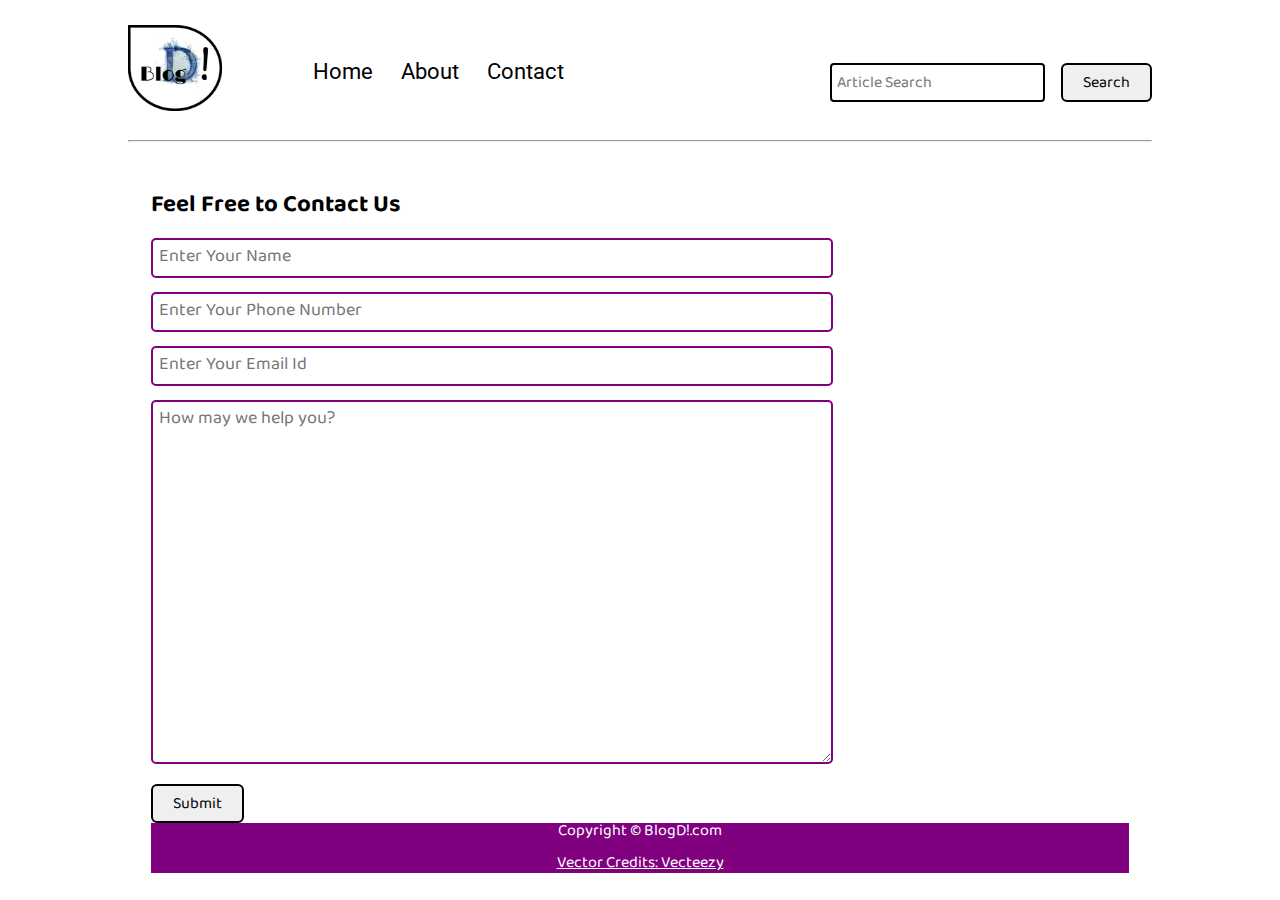
<file: contact.html>
<!DOCTYPE html>
<html lang="en">

<head>
  <meta charset="UTF-8">
  <meta name="viewport" content="width=device-width, initial-scale=1.0">
  <link rel="stylesheet" href="css/utils.css">
  <link rel="stylesheet" href="css/style.css">
  <link rel="stylesheet" href="css/contact.css">
  <link rel="shortcut icon" href="favicon.ico" type="image/x-icon">

  <link rel="stylesheet" href="css/mobile.css">
  <title>BlogD! - Wonderfull place for bloggers</title>
</head>

<body>
  <nav class="navigation max-width-1 m-auto">
    <div class="nav-left">
      <a href="/">
        <span><img src="img/home.svg/PicsArt_09-04-12.57.03.png" width="94px" alt=""></span>
      </a>
      <ul>
        <li><a href="index.html">Home</a></li>
        <li><a href="#">About</a></li>
        <li><a href="contact.html">Contact</a></li>
      </ul>
    </div>
    <div class="nav-right">
      <form action="/search.html" method="get">
        <input class="form-input" type="text" name="query" placeholder="Article Search">
        <button class="btn">Search</button>
      </form>

    </div>

  </nav>
  
  <div class="max-width-1 m-auto">
    
  </div>
  

  <div class="max-width-1 m-auto">
    <hr>
  </div>
  <div class="contact-content font1 max-width-1 m-auto">
    
    <div class="max-width-1 m-auto mx-1">
        <h2>Feel Free to Contact Us</h2>
        <div class="contact-form">
            <div class="form-box">
                <input type="text" placeholder="Enter Your Name">
            </div>
            <div class="form-box">
                <input type="text" placeholder="Enter Your Phone Number">
            </div>
            <div class="form-box">
                <input type="text" placeholder="Enter Your Email Id">
            </div>
            <div class="form-box">
                <textarea name="" id="" cols="30" rows="10" placeholder="How may we help you?"></textarea>
            </div>
            <div class="form-box">
                <button class="btn">Submit</button>
            </div>

  <div class="footer">
    <p>Copyright &copy; BlogD!.com </p>
    <a href="https://www.vecteezy.com/free-vector/typewriter">Vector Credits: Vecteezy</a>
  </div>
</body>

</html>
</file>
<file: css/utils.css>
@import url("https://fonts.googleapis.com/css2?family=Roboto&display=swap");
@import url("https://fonts.googleapis.com/css2?family=Baloo+Bhaina+2:wght@500&display=swap");
:root { 
  --main-bg-color:purple;
  --font1: "Baloo Bhaina 2", cursive;
  --font2: "Roboto", sans-serif;
}

.center{
  text-align: center
}

.font1 {
  font-family: var(--font1);
}
.font2 {
  font-family: var(--font2);
}

.max-width-1 {
  max-width: 80vw;
}

.max-width-2 {
  max-width: 60vw;
}

.m-auto {
  margin: auto;
}

.mx-1{
  margin-left: 23px;
  margin-right: 23px;
}

.my-2{
  margin-top: 32px;
  margin-bottom: 32px;
}

.btn {
  padding: 0px 20px;
  padding-top: 3px;
  border: 2px solid black;
  border-radius: 6px;
  font-family: var(--font1);
  font-size: 16px;
  cursor: pointer;
  transition: all 0.3s ease-in-out;
}

.btn:hover {
  color: white;
  background: var(--main-bg-color);
}

.form-input {
  padding: 0px 5px;
  padding-top: 3px;
  font-size: 16px;
  border: 2px solid black;
  border-radius: 4px;
  margin: 0 13px;
  font-family: var(--font1);
}

.form-box input, textarea{
  width: 52vw;
  padding: 0px 6px;
  margin: 7px 0;
  font-size: 18px;
  font-family: var(--font1);
  border: 2px solid var(--main-bg-color);
    border-radius: 5px;
}
</file>
<file: css/style.css>
* {
    margin: 0;
    padding: 0; 
  }
  
  .navigation {
    margin-top: 25px;
    font-family: var(--font1);
    /* height: 74px;  */
    display: flex;
    justify-content: space-between;
    align-items: center;
  }
  
  .nav-left {
    display: flex;
  }
  
  .nav-left span {
    font-size: 35px;
    padding-top: 10px;
  }
  
  .nav-left ul {
    display: flex;
    align-items: center;
    margin: 0 77px;
    font-size: 22px;
    padding-bottom: 23px;
  }
  
  .nav-left ul li {
    list-style: none;
    margin: 0 14px;
    font-family: var(--font2);
    transition: all 0.3s ease-in-out;
  }
  
  .nav-left ul li a {
    text-decoration: none;
    color: black;
  }
  
  .nav-left ul li a:hover {
    color: var(--main-bg-color);
    font-weight: bolder;
  }
  
  .content {
    height: 100%;
    display: flex;
    margin-top: 32px;
    padding: 9px;
    position: relative;
  }
  
  .content::after {
    content: "";
    background-image: url("../img/11.svg");
    position: absolute;
    width: 100%;
    height: inherit;
    opacity: 0.15;
    border-radius: 12px;
  }
  
  .content-left {
    font-family: var(--font1);
    display: flex;
    flex-direction: column;
    justify-content: center;
    padding: 49px;
    z-index: 1;
  }
  
  .content-right {
    display: flex;
    align-items: center;
    justify-content: center;
  }
  
  .content-right img {
    height: 355px;
    border: 2px solid black;
    border-radius: 200px;
  }
  
  .home-articles {
    padding: 18px;
    background-color: rgb(248, 239, 239, 0.5);
    margin-top: 23px;
    position: relative;
  }
  
  .year-box {
    position: absolute;  
    right: 0px;
    top: 100px;
    width: 234px;
    height: 255px;
    font-size: 18px;
  }
  
  .year-box div {
    margin: 12px 0px;
  }
  
  .home-article {
    display: flex;
    margin: 25px;
  }
  
  .home-article img {
    width: 300px;
  }
  
  .home-article-content {
    align-self: center;
    padding: 25px;
  }
  
  .home-article-content a {
    text-decoration: none;
    color: black;
  }
  /* .home-articles{} */
  .footer {
    height: 50px;
    background-color: var(--main-bg-color);
    display: flex;
    align-items: center;
    justify-content: center;
    color: white;
    flex-direction: column;
  }
  
  .footer a {
    color: white;
  }
</file>
<file: css/contact.css>
.contact-content{  
    
    margin-top: 32px;
    padding: 9px;
    
    position: relative; 
    overflow: hidden;
    overflow: hidden;
  }
  
  .contact-content::after {
    content: "";
    
    position: absolute;
    top:0;
    width: 100%;
    
    opacity: 0.15;
    border-radius: 12px;
    z-index: -1;
  }
</file>
<file: css/mobile.css>
@media screen and (max-width: 1200px) {
    .navigation {
      flex-direction: column;
      margin-bottom: 23px;
    }
  
    .nav-left {
      flex-direction: column;
      text-align: center;
    }
  
    .content-right {
      display: none;
    }
  
    .home-article {
      flex-direction: column;
    }
  
    .home-article-img {
      text-align: center;
    }
  
    .year-box {
      top: 25px;
      left: 60vw;
      font-size: 11px;
      display: flex;
    }
  
    .year-box div {
      padding: 0 3px;
      margin: 0;
    }
  
    .home-article img {
      width: 70vw;
    }
    .form-input {
      width: 50%;
    }
    .form-box input,
    textarea {
      width: 66vw;
    }
    .row {
      flex-direction: column;
    }
    .social {
      padding: 0;
    }
    .post-img {
      height: auto;
    }
    .adjust-year {
      position: static;
      height: auto;
      padding: 12px 0px;
      display: flex;
      justify-content: flex-end;
      width: 100%;
    }
  }
</file>
